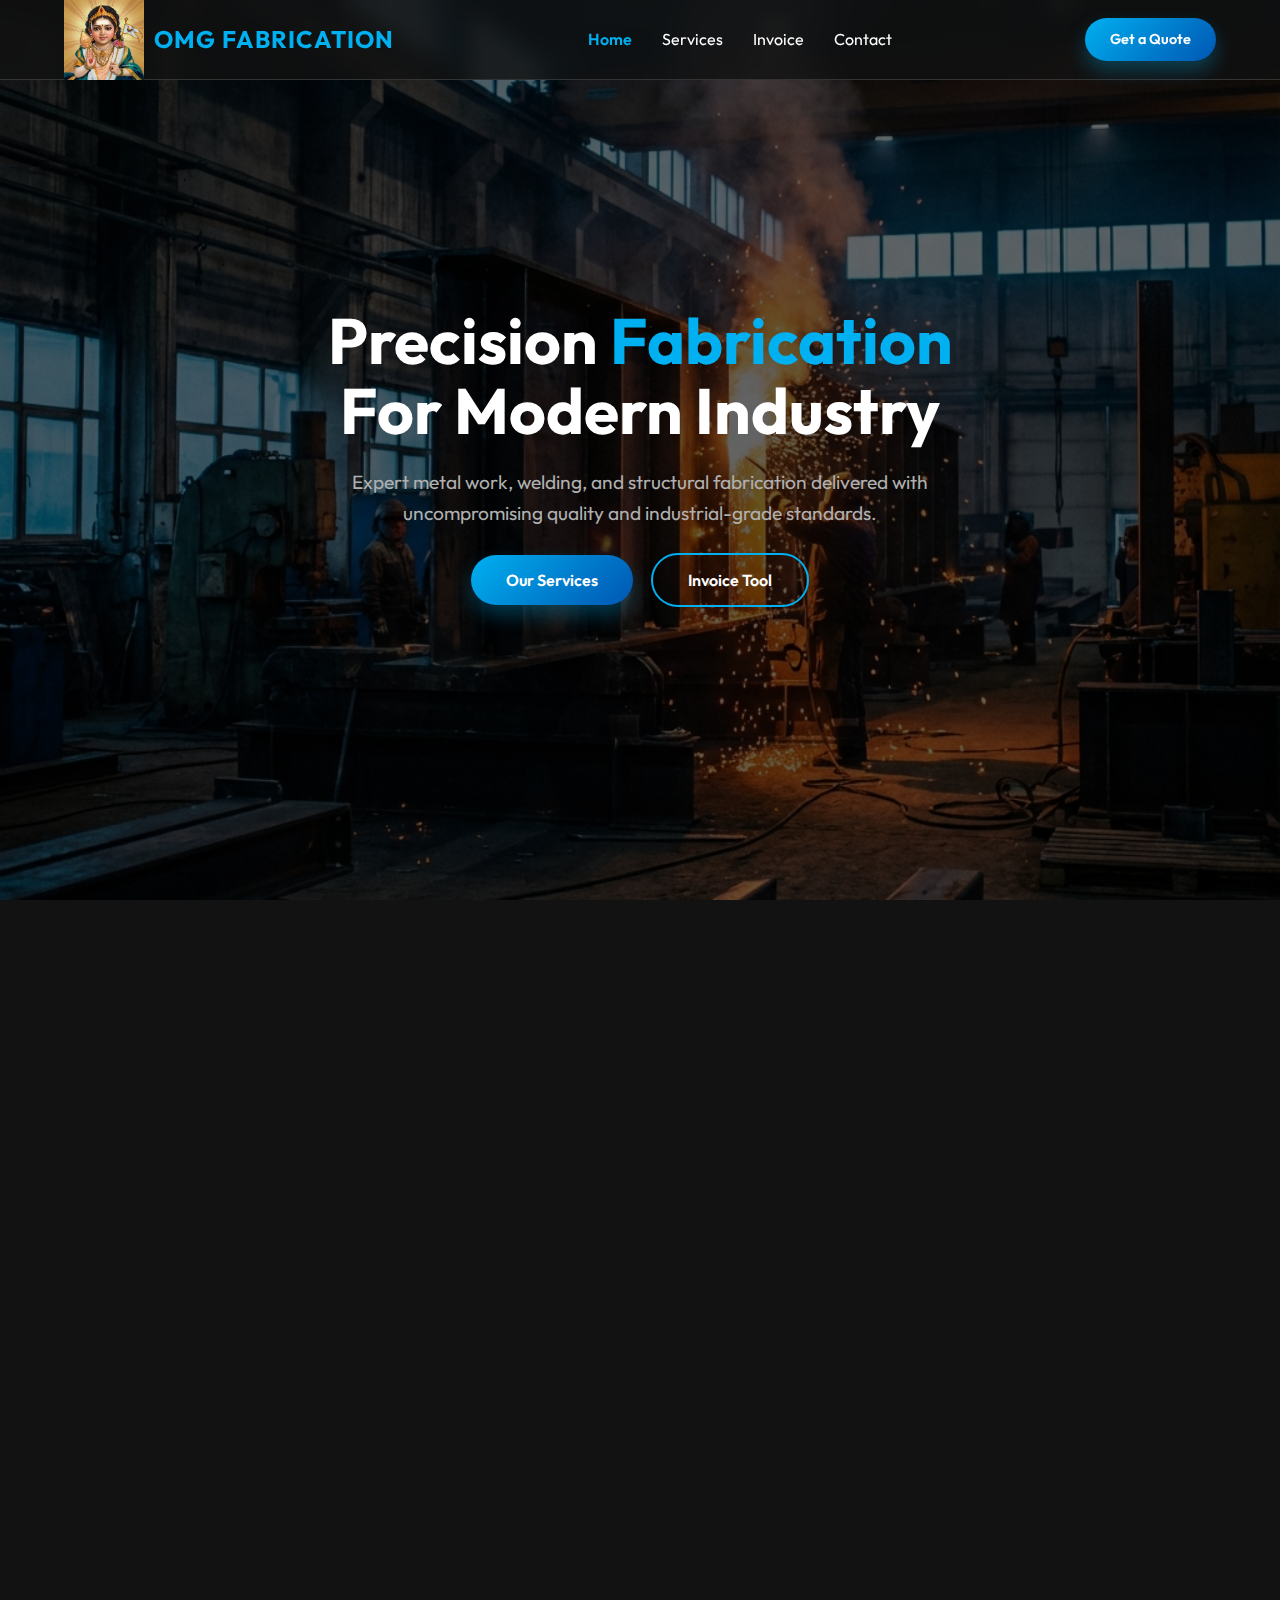
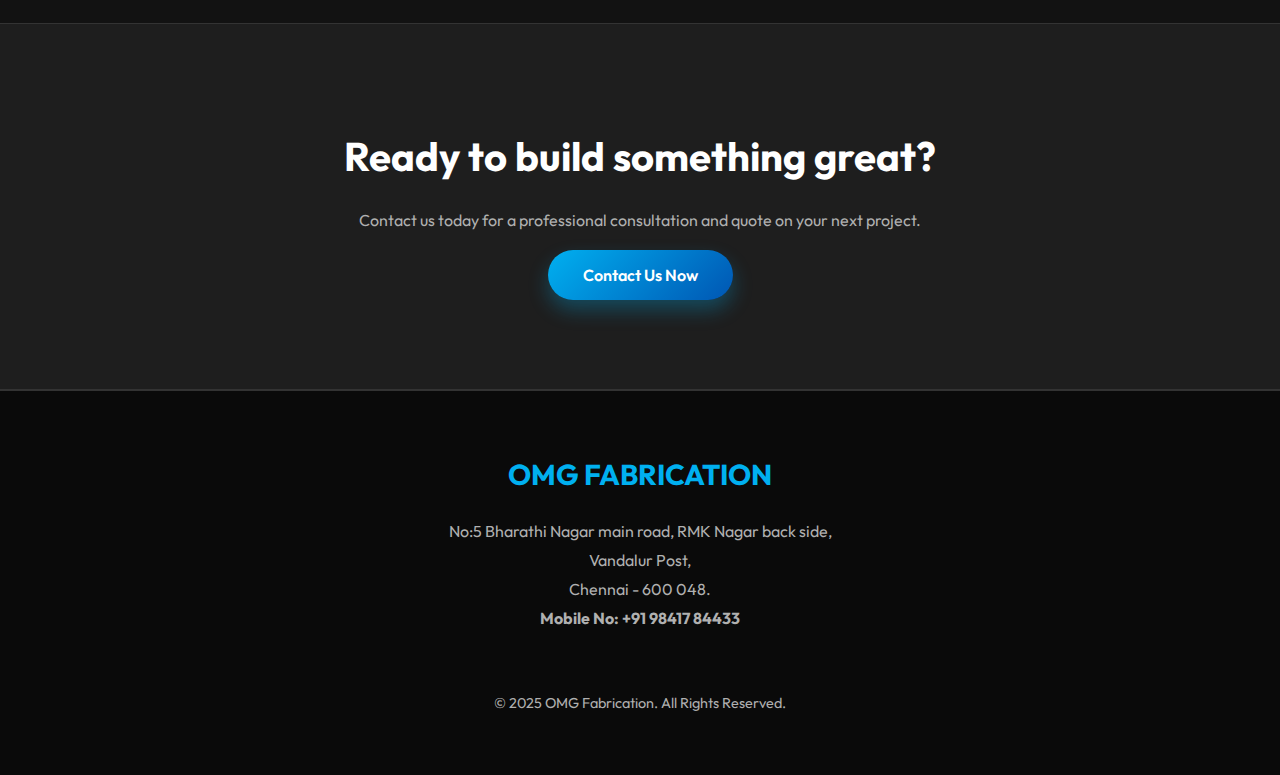
<file: index.html>
<!DOCTYPE html>
<html lang="en">

<head>
    <meta charset="UTF-8">
    <meta name="viewport" content="width=device-width, initial-scale=1.0">
    <title>OMG Fabrication | Precision Industrial Solutions</title>
    <link rel="stylesheet" href="style.css">
    <link rel="manifest" href="manifest.json">
    <meta name="theme-color" content="#00b0f0">
    <meta name="apple-mobile-web-app-capable" content="yes">
    <meta name="apple-mobile-web-app-status-bar-style" content="black-translucent">
    <link rel="apple-touch-icon" href="images.jpeg">
</head>

<body>

    <!-- Header -->
    <header>
        <div class="logo">
            <img src="images.jpeg" alt="OMG Fabrication Logo" style="height: 80px;">
            <span>OMG FABRICATION</span>
        </div>
        <nav>
            <ul>
                <li><a href="index.html" class="active">Home</a></li>
                <li><a href="#services">Services</a></li>
                <li><a href="invoice.html">Invoice</a></li>
                <li><a href="contact.html">Contact</a></li>
            </ul>
        </nav>
        <a href="contact.html" class="btn" style="padding: 10px 25px; font-size: 0.9rem;">Get a Quote</a>
    </header>

    <!-- Hero Section -->
    <section class="hero">
        <h1>Precision <span>Fabrication</span><br>For Modern Industry</h1>
        <p>Expert metal work, welding, and structural fabrication delivered with uncompromising quality and
            industrial-grade standards.</p>
        <div class="hero-btns">
            <a href="#services" class="btn">Our Services</a>
            <a href="invoice.html" class="btn"
                style="background: transparent; border: 2px solid var(--primary); margin-left:15px; box-shadow:none;">Invoice
                Tool</a>
        </div>
    </section>

    <!-- Services Section -->
    <section id="services">
        <div class="section-title">
            <h2>Our Core Services</h2>
            <div class="underline"></div>
        </div>
        <div class="grid">
            <div class="card">
                <div class="card-img" style="background-image: url('assets/welding.png');"></div>
                <div class="card-content">
                    <h3>Precision Welding</h3>
                    <p>High-quality TIG, MIG, and Arc welding services for stainless steel, mild steel, and aluminum
                        components.</p>
                </div>
            </div>
            <div class="card">
                <div class="card-img" style="background-image: url('assets/structure.png');"></div>
                <div class="card-content">
                    <h3>Structural Fabrication</h3>
                    <p>Heavy-duty structural steel work for industrial plants, warehouses, and complex architectural
                        frames.</p>
                </div>
            </div>
            <div class="card">
                <div class="card-img" style="background-image: url('assets/hero.png');"></div>
                <div class="card-content">
                    <h3>Custom Metal Work</h3>
                    <p>Bespoke fabrication solutions tailored to your specific technical requirements and design
                        specifications.</p>
                </div>
            </div>
        </div>
    </section>

    <!-- Call to Action -->
    <section
        style="background: var(--bg-card); text-align: center; border-top: 1px solid var(--border); border-bottom: 1px solid var(--border);">
        <h2 style="font-size: 2.5rem; margin-bottom: 20px;">Ready to build something great?</h2>
        <p style="color: var(--text-muted); margin-bottom: 30px;">Contact us today for a professional consultation and
            quote on your next project.</p>
        <a href="contact.html" class="btn">Contact Us Now</a>
    </section>

    <!-- Footer -->
    <footer>
        <div class="footer-logo">OMG FABRICATION</div>
        <p style="color: var(--text-muted); max-width: 500px; margin: 0 auto 30px auto; line-height: 1.8;">
            No:5 Bharathi Nagar main road, RMK Nagar back side,<br>
            Vandalur Post,<br>
            Chennai - 600 048.<br>
            <strong>Mobile No: +91 98417 84433</strong>
        </p>
        <div class="social-links">
            <!-- Social Icons would go here -->
        </div>
        <p class="copyright">&copy; 2025 OMG Fabrication. All Rights Reserved.</p>
    </footer>

    <script src="script.js"></script>
</body>

</html>
</file>
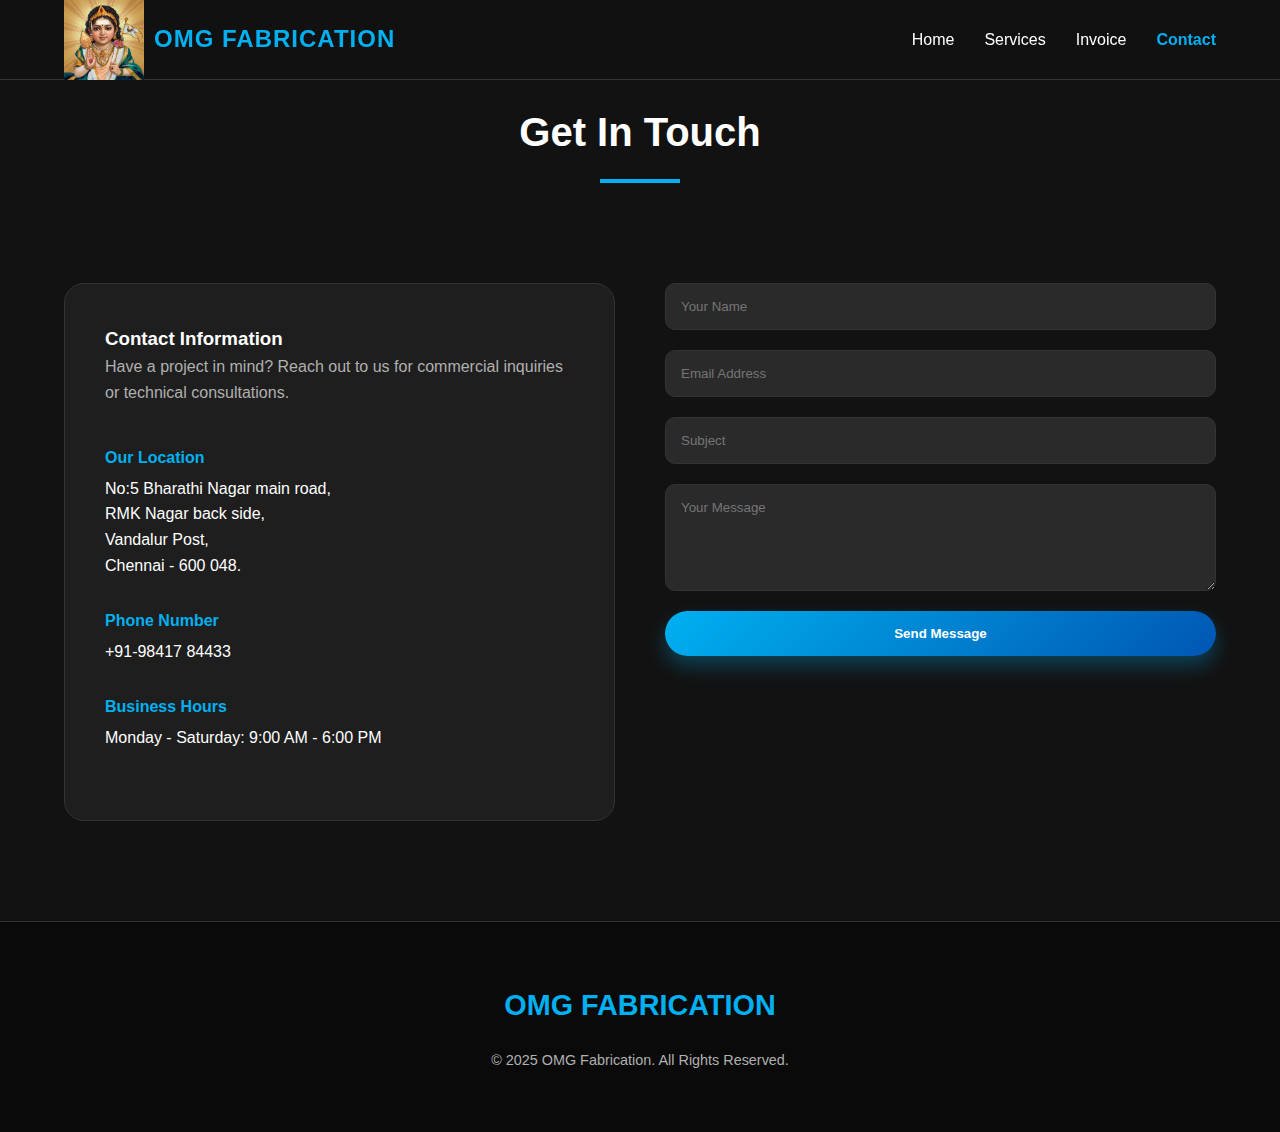
<file: contact.html>
<!DOCTYPE html>
<html lang="en">

<head>
    <meta charset="UTF-8">
    <meta name="viewport" content="width=device-width, initial-scale=1.0">
    <title>Contact Us | OMG Fabrication</title>
    <link rel="stylesheet" href="style.css">
    <link rel="manifest" href="manifest.json">
    <meta name="theme-color" content="#00b0f0">
    <meta name="apple-mobile-web-app-capable" content="yes">
    <meta name="apple-mobile-web-app-status-bar-style" content="black-translucent">
    <link rel="apple-touch-icon" href="images.jpeg">
    <style>
        .contact-container {
            display: grid;
            grid-template-columns: 1fr 1fr;
            gap: 50px;
            margin-top: 100px;
        }

        .contact-info-card {
            background: var(--bg-card);
            padding: 40px;
            border-radius: 20px;
            border: 1px solid var(--border);
        }

        .info-item {
            display: flex;
            align-items: flex-start;
            gap: 15px;
            margin-bottom: 30px;
        }

        .info-item h4 {
            color: var(--primary);
            margin-bottom: 5px;
        }

        form {
            display: flex;
            flex-direction: column;
            gap: 20px;
        }

        input,
        textarea {
            padding: 15px;
            background: #2a2a2a;
            border: 1px solid var(--border);
            border-radius: 10px;
            color: white;
            font-family: inherit;
        }

        input:focus,
        textarea:focus {
            border-color: var(--primary);
            outline: none;
        }

        @media (max-width: 768px) {
            .contact-container {
                grid-template-columns: 1fr;
            }
        }
    </style>
</head>

<body>

    <header>
        <div class="logo">
            <img src="images.jpeg" alt="OMG Fabrication Logo" style="height: 80px;">
            <span>OMG FABRICATION</span>
        </div>
        <nav>
            <ul>
                <li><a href="index.html">Home</a></li>
                <li><a href="index.html#services">Services</a></li>
                <li><a href="invoice.html">Invoice</a></li>
                <li><a href="contact.html" class="active">Contact</a></li>
            </ul>
        </nav>
    </header>

    <section>
        <div class="section-title">
            <h2>Get In Touch</h2>
            <div class="underline"></div>
        </div>

        <div class="contact-container">
            <div class="contact-info-card">
                <h3>Contact Information</h3>
                <p style="color: var(--text-muted); margin-bottom: 40px;">Have a project in mind? Reach out to us for
                    commercial inquiries or technical consultations.</p>

                <div class="info-item">
                    <div>
                        <h4>Our Location</h4>
                        <p>No:5 Bharathi Nagar main road,<br>RMK Nagar back side,<br>Vandalur Post,<br>Chennai - 600
                            048.</p>
                    </div>
                </div>

                <div class="info-item">
                    <div>
                        <h4>Phone Number</h4>
                        <p>+91-98417 84433</p>
                    </div>
                </div>

                <div class="info-item">
                    <div>
                        <h4>Business Hours</h4>
                        <p>Monday - Saturday: 9:00 AM - 6:00 PM</p>
                    </div>
                </div>
            </div>

            <div>
                <form
                    onsubmit="event.preventDefault(); alert('Thank you for contacting us! We will get back to you soon.');">
                    <input type="text" placeholder="Your Name" required>
                    <input type="email" placeholder="Email Address" required>
                    <input type="text" placeholder="Subject">
                    <textarea rows="5" placeholder="Your Message" required></textarea>
                    <button type="submit" class="btn">Send Message</button>
                </form>
            </div>
        </div>
    </section>

    <footer>
        <div class="footer-logo">OMG FABRICATION</div>
        <p class="copyright">&copy; 2025 OMG Fabrication. All Rights Reserved.</p>
    </footer>

    <script src="script.js"></script>
</body>

</html>
</file>
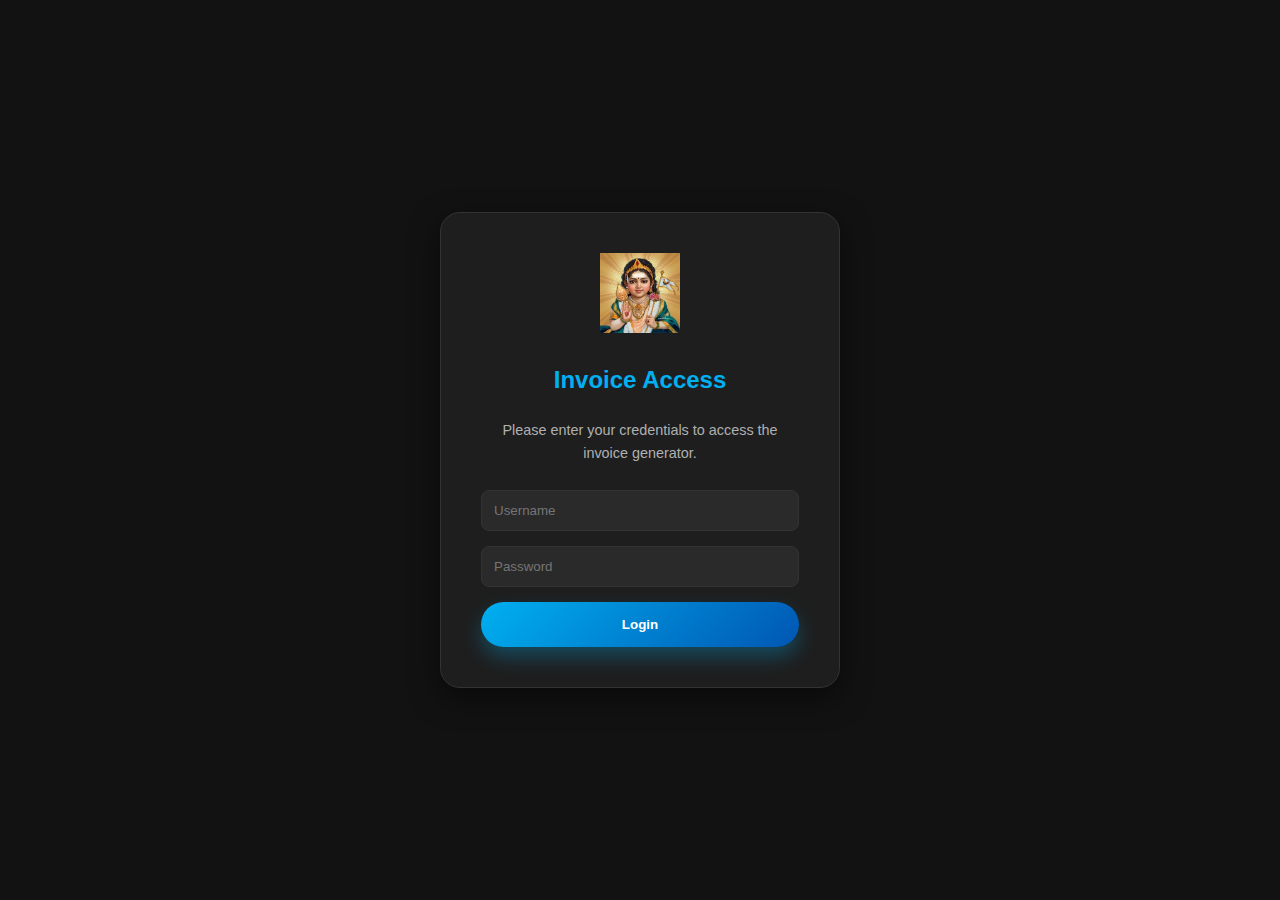
<file: invoice.html>
<!DOCTYPE html>
<html lang="en">

<head>
    <meta charset="UTF-8">
    <meta name="viewport" content="width=device-width, initial-scale=1.0">
    <title>Invoice - OMG Fabrication</title>
    <link rel="stylesheet" href="style.css">
    <link rel="manifest" href="manifest.json">
    <meta name="theme-color" content="#00b0f0">
    <meta name="apple-mobile-web-app-capable" content="yes">
    <meta name="apple-mobile-web-app-status-bar-style" content="black-translucent">
    <link rel="apple-touch-icon" href="images.jpeg">
    <style>
        .invoice-card {
            background: white;
            color: black;
            padding: 40px;
            width: 210mm;
            min-height: 297mm;
            margin: 0 auto;
            box-shadow: 0 0 20px rgba(0, 0, 0, 0.5);
            font-family: 'Times New Roman', serif;
        }

        .controls {
            max-width: 210mm;
            margin: 20px auto;
            display: flex;
            gap: 15px;
            justify-content: center;
        }

        /* Invoice styles copied and adjusted from original */
        .header {
            display: flex;
            justify-content: space-between;
            border-bottom: 2px solid #000;
            padding-bottom: 10px;
            margin-bottom: 20px;
        }

        .company-info {
            width: 60%;
            color: #00b0f0;
        }

        .company-name {
            font-size: 24px;
            font-weight: bold;
        }

        .company-details {
            font-size: 12px;
        }

        .invoice-meta {
            width: 35%;
            text-align: right;
            font-size: 14px;
            color: #000;
        }

        .customer-section {
            border-bottom: 1px solid #000;
            padding: 15px 0;
            font-size: 14px;
            color: #000;
        }

        table {
            width: 100%;
            border-collapse: collapse;
            margin-top: 15px;
        }

        th,
        td {
            border: 1px solid #000;
            padding: 10px;
            text-align: left;
        }

        th {
            background: #f0f0f0;
            text-align: center;
        }

        .text-right {
            text-align: right;
        }

        .text-center {
            text-align: center;
        }

        [contenteditable="true"] {
            background: rgba(0, 176, 240, 0.05);
            outline: none;
            transition: 0.3s;
        }

        [contenteditable="true"]:focus {
            background: rgba(0, 176, 240, 0.15);
            box-shadow: 0 0 5px rgba(0, 176, 240, 0.3);
        }

        @media print {
            @page {
                margin: 0;
            }

            body {
                padding: 10mm;
                background: white;
            }

            header,
            .controls,
            footer,
            section:not(.invoice-wrapper),
            .login-overlay {
                display: none !important;
            }

            body {
                background: white;
                padding: 0;
            }

            .invoice-wrapper {
                margin-top: 0;
                padding: 0;
            }

            .invoice-card {
                box-shadow: none;
                margin: 0;
                width: 100%;
            }

            [contenteditable="true"] {
                background: transparent;
            }
        }

        /* Login Overlay Styling */
        .login-overlay {
            position: fixed;
            top: 0;
            left: 0;
            width: 100%;
            height: 100%;
            background: var(--bg-dark);
            z-index: 2000;
            display: flex;
            justify-content: center;
            align-items: center;
            flex-direction: column;
        }

        .login-card {
            background: var(--bg-card);
            padding: 40px;
            border-radius: 20px;
            border: 1px solid var(--border);
            text-align: center;
            width: 90%;
            max-width: 400px;
            box-shadow: 0 10px 30px rgba(0, 0, 0, 0.5);
        }

        .login-card h2 {
            margin-bottom: 20px;
            color: var(--primary);
        }

        .login-card input {
            width: 100%;
            padding: 12px;
            margin-bottom: 15px;
            background: #2a2a2a;
            border: 1px solid var(--border);
            border-radius: 8px;
            color: white;
        }

        .login-card button {
            width: 100%;
        }

        #protected-content {
            display: none;
        }
    </style>
</head>

<body>

    <!-- Login Overlay -->
    <div class="login-overlay" id="login-overlay">
        <div class="login-card">
            <img src="images.jpeg" alt="Logo" style="width: 80px; margin-bottom: 20px;">
            <h2>Invoice Access</h2>
            <p style="color: var(--text-muted); margin-bottom: 25px; font-size: 0.9rem;">Please enter your credentials
                to access the invoice generator.</p>
            <input type="text" id="username" placeholder="Username">
            <input type="password" id="password" placeholder="Password">
            <button class="btn" onclick="checkLogin()">Login</button>
            <p id="login-error" style="color: #ff4d4d; margin-top: 15px; font-size: 0.85rem; display: none;">Invalid
                username or password.</p>
        </div>
    </div>

    <div id="protected-content">
        <header>
            <div class="logo">
                <img src="images.jpeg" alt="OMG Fabrication Logo">
                <span>OMG FABRICATION</span>
            </div>
            <nav>
                <ul>
                    <li><a href="index.html">Home</a></li>
                    <li><a href="index.html#services">Services</a></li>
                    <li><a href="invoice.html" class="active">Invoice</a></li>
                    <li><a href="contact.html">Contact</a></li>
                </ul>
            </nav>
        </header>

        <div class="invoice-wrapper">
            <div style="width: 100%;">
                <div class="controls">
                    <button class="btn" onclick="addRow()">+ Add Item</button>
                    <button class="btn" style="background: #dc3545; box-shadow: none;" onclick="removeSelectedRow()">-
                        Remove Item</button>
                    <button class="btn" style="background: #6c757d; box-shadow: none;" onclick="window.print()">Print /
                        PDF</button>
                </div>

                <div class="invoice-card" id="invoice">
                    <div class="header">
                        <div class="company-info">
                            <img src="images.jpeg" alt="Logo"
                                style="width: 100px; height: 100px; float: left; margin-right: 20px; border: 1px solid #eee; border-radius: 10px;">
                            <div class="company-name" contenteditable="true" style="font-size: 28px;">OMG FABRICATION
                            </div>
                            <div class="company-details" contenteditable="true" style="font-size: 14px;">
                                No:5 Bharathi Nagar main road,<br>
                                RMK Nagar back side,<br>
                                Vandalur Post, Chennai -600 048.<br>
                                Mobile No: +91 98417 84433.
                            </div>
                        </div>
                        <div class="invoice-meta">
                            <div>Prop: <strong style="color:#00b0f0" contenteditable="true">S. Yuvaraj</strong></div>
                            <div>INV NO: <span contenteditable="true">006/ 2025-26</span></div>
                            <div>DATE: <span contenteditable="true">18.12.2025</span></div>
                        </div>
                    </div>

                    <div class="customer-section" contenteditable="true">
                        To M/S. CENTAUR ELECTRONIC COMPONENTS<br>
                        No.30, WOMEN INDUSTRIAL PARK, THIRUMUDIVAKKAM<br>
                        Chennai-600 044.<br>
                        GSTIN/UIN : 33ABQPV8771JIZQ<br>
                        PH : 044 42009018/22345704
                    </div>

                    <div
                        style="margin-top: 2px; font-weight: bold; border-top: 1px solid #000; border-bottom: 1px solid #000; padding: 5px 0; font-size: 14px;">
                        Vendor Code: <span contenteditable="true"></span>
                    </div>

                    <table>
                        <thead>
                            <tr>
                                <th style="width: 50px;">S.No</th>
                                <th>Description</th>
                                <th style="width: 80px;" class="text-center">Quantity</th>
                                <th style="width: 100px;" class="text-center">Unit Price</th>
                                <th style="width: 120px;" class="text-center">Amount</th>
                            </tr>
                        </thead>
                        <tbody id="items-body">
                            <tr onclick="selectRow(this)">
                                <td>1</td>
                                <td contenteditable="true">Earth Box Welding</td>
                                <td contenteditable="true" class="text-right" oninput="calculateRow(this)">10</td>
                                <td contenteditable="true" class="text-right" oninput="calculateRow(this)">2000</td>
                                <td class="row-amount text-right">20,000</td>
                            </tr>
                        </tbody>
                        <tfoot>
                            <tr>
                                <td colspan="4" style="text-align: left; font-weight: bold;">Payable Amount</td>
                                <td id="total-amount" class="text-right" style="font-weight: bold;">20,000</td>
                            </tr>
                        </tfoot>
                    </table>

                    <div
                        style="margin-top: 2px; font-weight: bold; border-top: 1px solid #000; border-bottom: 1px solid #000; padding: 5px 0; font-size: 14px;">
                        Rupees In word: <span id="amount-words" style="text-transform: capitalize;">Twenty Thousand
                            Only.</span>
                    </div>

                    <div
                        style="margin-top: 15px; display: flex; justify-content: space-between; font-size: 12px; line-height: 1.6;">
                        <div style="width: 48%;">
                            <div contenteditable="true">Reqd Date : As per delivery schedule</div>
                            <div contenteditable="true">Despatch Mode : By Road</div>
                            <div style="margin-top: 10px; font-weight: bold;">Special Instructions</div>
                            <div contenteditable="true" style="border: 1px solid #000; height: 50px; margin-top: 5px;">
                            </div>
                        </div>
                        <div style="width: 48%; text-align: right;">
                            <div contenteditable="true">Sales tax Extra as applicable</div>
                            <div contenteditable="true">Payment Terms &nbsp;&nbsp; 45 Days</div>

                            <div style="margin-top: 40px; font-weight: bold;">
                                For OMG Fabrication,<br><br><br>
                                Authorized Signatory.
                            </div>
                        </div>
                    </div>
                </div>
            </div>
        </div>

        <script src="script.js"></script>
        <script>
            // Access Control Logic
            function checkLogin() {
                const user = document.getElementById('username').value;
                const pass = document.getElementById('password').value;

                // Simple hardcoded credentials for demo/request
                if (user === 'admin' && pass === 'omg123') {
                    document.getElementById('login-overlay').style.display = 'none';
                    document.getElementById('protected-content').style.display = 'block';
                } else {
                    document.getElementById('login-error').style.display = 'block';
                    setTimeout(() => {
                        document.getElementById('login-error').style.display = 'none';
                    }, 3000);
                }
            }

            // Allow Enter key to login
            document.addEventListener('keypress', function (e) {
                if (e.key === 'Enter') {
                    checkLogin();
                }
            });

            // Invoice specific logic
            function formatCurrency(num) { return new Intl.NumberFormat('en-IN').format(num); }
            function parseCurrency(str) { return parseFloat(str.replace(/,/g, '')) || 0; }

            function calculateRow(element) {
                const row = element.parentElement;
                const qty = parseFloat(row.cells[2].innerText) || 0;
                const price = parseFloat(row.cells[3].innerText) || 0;
                const amount = qty * price;
                row.cells[4].innerText = formatCurrency(amount);
                calculateTotal();
            }

            function calculateTotal() {
                let total = 0;
                document.querySelectorAll('.row-amount').forEach(el => total += parseCurrency(el.innerText));
                document.getElementById('total-amount').innerText = formatCurrency(total);
                document.getElementById('amount-words').innerText = numberToWords(total) + " Only.";
            }

            function selectRow(row) {
                document.querySelectorAll('#items-body tr').forEach(r => r.style.background = 'transparent');
                row.style.background = 'rgba(0, 176, 240, 0.1)';
                window.selectedRow = row;
            }

            function addRow() {
                const tbody = document.getElementById('items-body');
                const row = tbody.insertRow();
                row.onclick = function () { selectRow(this); };
                row.innerHTML = `
                    <td>${tbody.rows.length}</td>
                    <td contenteditable="true">Item Name</td>
                    <td contenteditable="true" class="text-right" oninput="calculateRow(this)">0</td>
                    <td contenteditable="true" class="text-right" oninput="calculateRow(this)">0</td>
                    <td class="row-amount text-right">0</td>
                `;
                calculateTotal();
            }

            function removeSelectedRow() {
                if (window.selectedRow && document.querySelectorAll('#items-body tr').length > 1) {
                    window.selectedRow.remove();
                    document.querySelectorAll('#items-body tr').forEach((r, i) => r.cells[0].innerText = i + 1);
                    calculateTotal();
                }
            }

            function numberToWords(n) {
                const a = ['', 'One ', 'Two ', 'Three ', 'Four ', 'Five ', 'Six ', 'Seven ', 'Eight ', 'Nine ', 'Ten ', 'Eleven ', 'Twelve ', 'Thirteen ', 'Fourteen ', 'Fifteen ', 'Sixteen ', 'Seventeen ', 'Eighteen ', 'Nineteen '];
                const b = ['', '', 'Twenty', 'Thirty', 'Forty', 'Fifty', 'Sixty', 'Seventy', 'Eighty', 'Ninety'];
                if ((n = n.toString()).length > 9) return 'overflow';
                let s = ('000000000' + n).substr(-9).match(/^(\d{2})(\d{2})(\d{2})(\d{1})(\d{2})$/);
                if (!s) return '';
                let str = '';
                str += (s[1] != 0) ? (a[Number(s[1])] || b[s[1][0]] + ' ' + a[s[1][1]]) + 'Crore ' : '';
                str += (s[2] != 0) ? (a[Number(s[2])] || b[s[2][0]] + ' ' + a[s[2][1]]) + 'Lakh ' : '';
                str += (s[3] != 0) ? (a[Number(s[3])] || b[s[3][0]] + ' ' + a[s[3][1]]) + 'Thousand ' : '';
                str += (s[4] != 0) ? (a[Number(s[4])] || b[s[4][0]] + ' ' + a[s[4][1]]) + 'Hundred ' : '';
                str += (s[5] != 0) ? ((str != '') ? 'and ' : '') + (a[Number(s[5])] || b[s[5][0]] + ' ' + a[s[5][1]]) : '';
                return str;
            }
        </script>
    </div>
</body>

</html>
</file>
<file: style.css>
/* Google Fonts */
@import url('https://fonts.googleapis.com/css2?family=Outfit:wght@300;400;600;700&display=swap');

:root {
    --primary: #00b0f0;
    --primary-dark: #008cc0;
    --bg-dark: #121212;
    --bg-card: #1e1e1e;
    --text-main: #ffffff;
    --text-muted: #b0b0b0;
    --border: #333333;
    --gradient: linear-gradient(135deg, #00b0f0, #0056b3);
}

* {
    margin: 0;
    padding: 0;
    box-sizing: border-box;
}

body {
    font-family: 'Outfit', sans-serif;
    background-color: var(--bg-dark);
    color: var(--text-main);
    line-height: 1.6;
    overflow-x: hidden;
}

a {
    text-decoration: none;
    color: inherit;
    transition: 0.3s;
}

ul {
    list-style: none;
}

/* Header & Nav */
header {
    height: 80px;
    display: flex;
    justify-content: space-between;
    align-items: center;
    padding: 0 5%;
    background: rgba(18, 18, 18, 0.8);
    backdrop-filter: blur(10px);
    position: fixed;
    top: 0;
    width: 100%;
    z-index: 1000;
    border-bottom: 1px solid var(--border);
}

.logo {
    display: flex;
    align-items: center;
    gap: 10px;
    font-size: 1.5rem;
    font-weight: 700;
    letter-spacing: 1px;
    color: var(--primary);
}

.logo img {
    height: 80px;
    width: auto;
    object-fit: contain;
}

nav ul {
    display: flex;
    gap: 30px;
}

nav ul li a:hover {
    color: var(--primary);
}

nav ul li a.active {
    color: var(--primary);
    font-weight: 600;
}

/* Hero Section */
.hero {
    height: 100vh;
    background: linear-gradient(rgba(0, 0, 0, 0.6), rgba(0, 0, 0, 0.6)), url('assets/hero.png');
    background-size: cover;
    background-position: center;
    display: flex;
    flex-direction: column;
    justify-content: center;
    align-items: center;
    text-align: center;
    padding: 0 5%;
}

.hero h1 {
    font-size: 4rem;
    font-weight: 700;
    margin-bottom: 20px;
    line-height: 1.1;
}

.hero h1 span {
    color: var(--primary);
}

.hero p {
    font-size: 1.2rem;
    color: var(--text-muted);
    max-width: 700px;
    margin-bottom: 40px;
}

.btn {
    padding: 15px 35px;
    background: var(--gradient);
    border-radius: 50px;
    font-weight: 600;
    color: white;
    box-shadow: 0 10px 20px rgba(0, 176, 240, 0.3);
    border: none;
    cursor: pointer;
}

.btn:hover {
    transform: translateY(-3px);
    box-shadow: 0 15px 30px rgba(0, 176, 240, 0.4);
}

/* Sections */
section {
    padding: 100px 5%;
}

.section-title {
    text-align: center;
    margin-bottom: 60px;
}

.section-title h2 {
    font-size: 2.5rem;
    margin-bottom: 15px;
}

.section-title .underline {
    width: 80px;
    height: 4px;
    background: var(--primary);
    margin: 0 auto;
}

/* Cards */
.grid {
    display: grid;
    grid-template-columns: repeat(auto-fit, minmax(300px, 1fr));
    gap: 30px;
}

.card {
    background: var(--bg-card);
    border-radius: 20px;
    overflow: hidden;
    border: 1px solid var(--border);
    transition: 0.3s;
}

.card:hover {
    border-color: var(--primary);
    transform: translateY(-10px);
}

.card-img {
    height: 200px;
    background-size: cover;
    background-position: center;
}

.card-content {
    padding: 30px;
}

.card-content h3 {
    margin-bottom: 15px;
    color: var(--primary);
}

.card-content p {
    color: var(--text-muted);
    font-size: 0.95rem;
}

/* Invoice Page Specific */
.invoice-wrapper {
    margin-top: 100px;
    display: flex;
    justify-content: center;
    padding: 20px;
}

/* Footer */
footer {
    padding: 60px 5%;
    background: #0a0a0a;
    border-top: 1px solid var(--border);
    text-align: center;
}

.footer-logo {
    font-size: 1.8rem;
    font-weight: 700;
    color: var(--primary);
    margin-bottom: 20px;
}

.social-links {
    display: flex;
    justify-content: center;
    gap: 20px;
    margin-bottom: 30px;
}

.copyright {
    color: var(--text-muted);
    font-size: 0.9rem;
}

/* Responsive */
@media (max-width: 768px) {
    .hero h1 {
        font-size: 2.5rem;
    }

    nav ul {
        display: none;
    }
}

@media print {
    @page {
        margin: 0;
    }

    body {
        padding: 0;
        margin: 0;
    }

    header,
    nav,
    .controls,
    footer,
    section:not(.invoice-wrapper),
    .login-overlay,
    .btn {
        display: none !important;
    }

    .invoice-card {
        margin: 0;
        box-shadow: none;
        width: 100% !important;
        padding: 10mm !important;
    }
}
</file>
